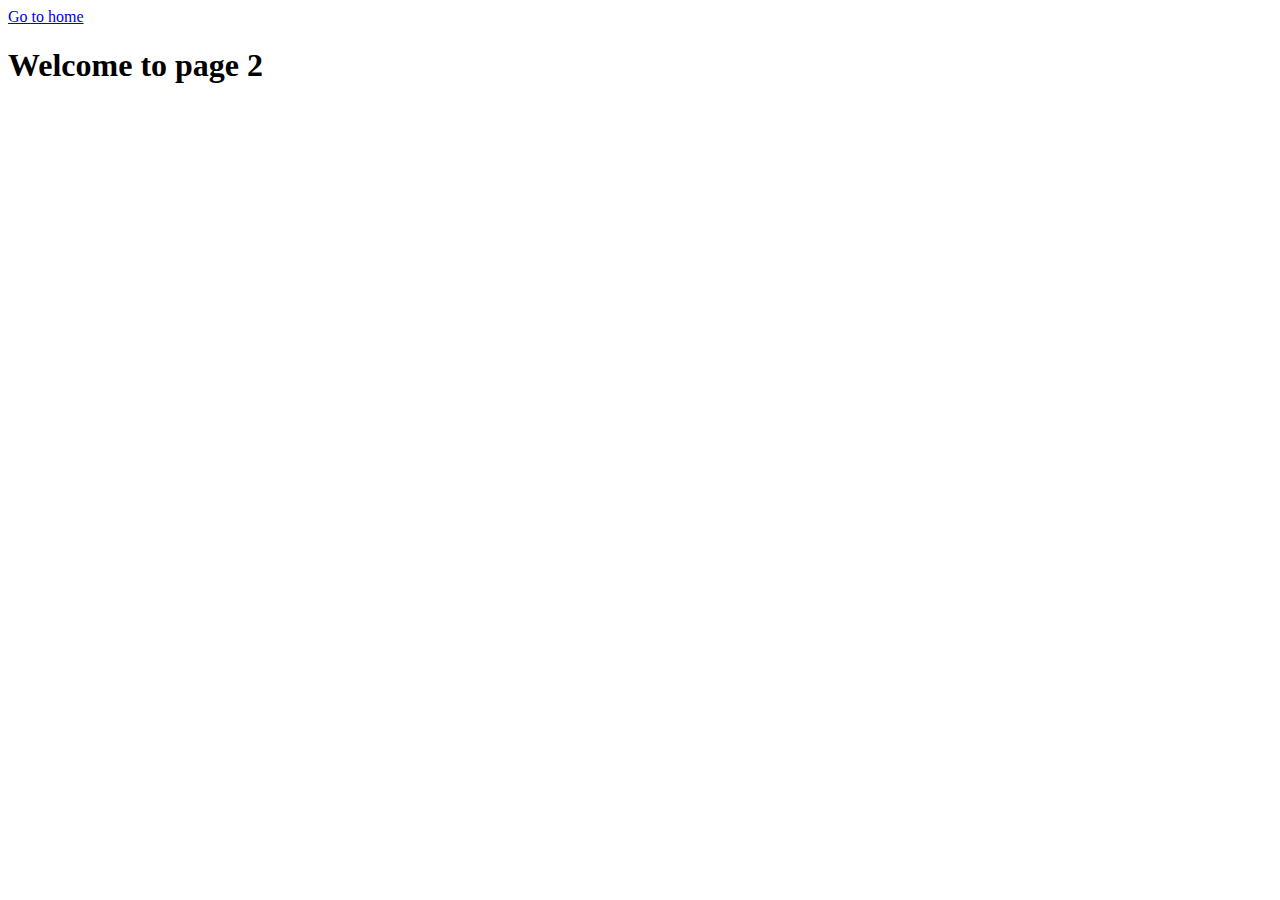
<file: page-2.html>
<!DOCTYPE html>
<html lang="en">
  <head>
    <meta charset="UTF-8" />
    <meta http-equiv="X-UA-Compatible" content="IE=edge" />
    <meta name="viewport" content="width=device-width, initial-scale=1.0" />
    <title>Page 2</title>
  </head>
  <body>
    <section>
      <a href="./index.html">Go to home</a>
      <h1>Welcome to page 2</h1>
    </section>
  </body>
</html>
</file>
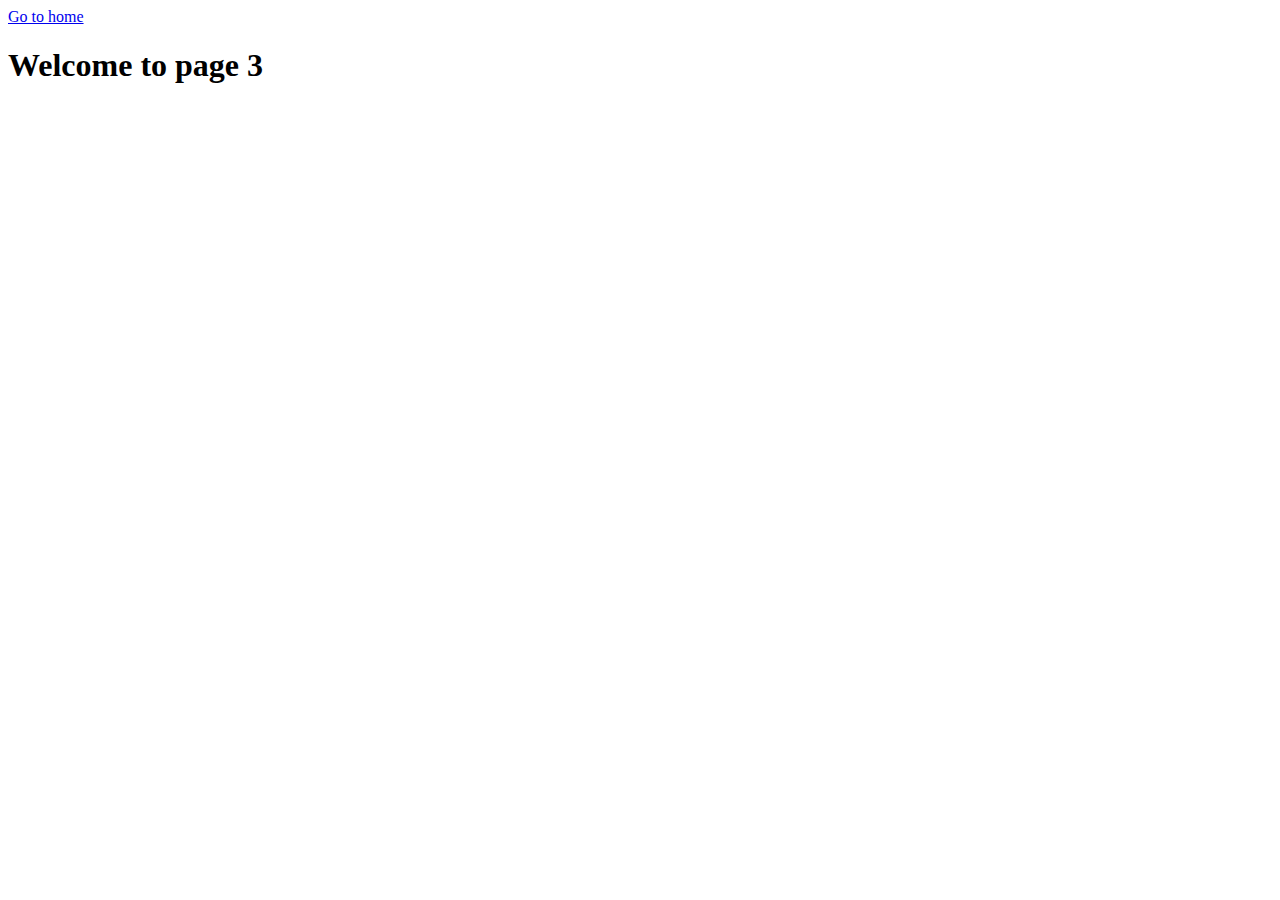
<file: page-3.html>
<!DOCTYPE html>
<html lang="en">
  <head>
    <meta charset="UTF-8" />
    <meta http-equiv="X-UA-Compatible" content="IE=edge" />
    <meta name="viewport" content="width=device-width, initial-scale=1.0" />
    <title>Page 3</title>
  </head>
  <body>
    <section>
      <a href="./index.html">Go to home</a>
      <h1>Welcome to page 3</h1>
    </section>
  </body>
</html>
</file>
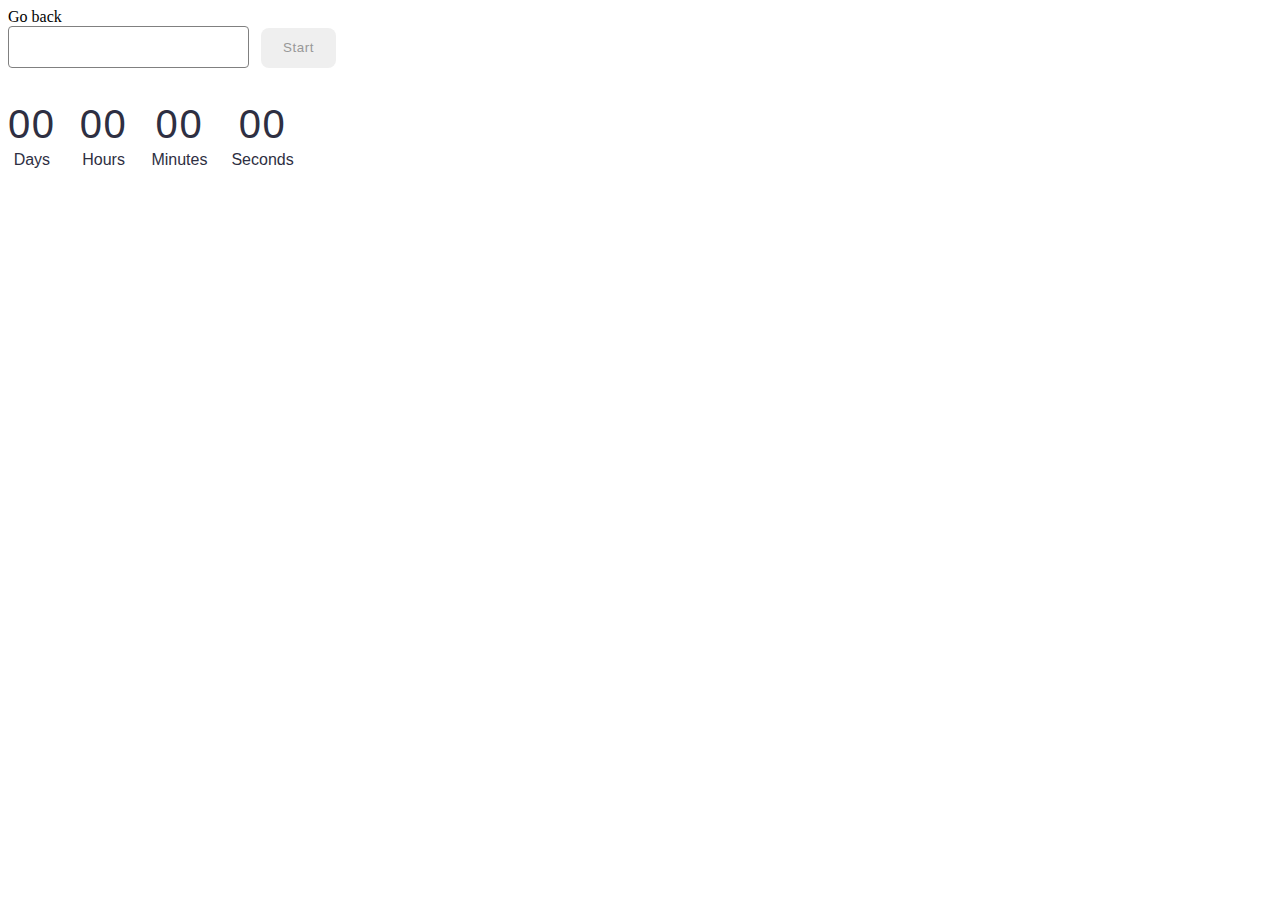
<file: src/1-timer.html>
<!DOCTYPE html>
<html lang="en">
  <head>
    <meta charset="UTF-8" />
    <meta http-equiv="X-UA-Compatible" content="IE=edge" />
    <meta name="viewport" content="width=device-width, initial-scale=1.0" />
    <title>Timer</title>
    <link rel="stylesheet" href="css/reset.css" />
  </head>
  <body>
    <p><a href="index.html">Go back</a></p>
    <input class ="input-timer" type="text" id="datetime-picker" />
<button class="button" type="button" data-start>Start</button>

<div class="timer">
  <div class="field">
    <span class="value" data-days>00</span>
    <span class="label">Days</span>
  </div>
  <div class="field">
    <span class="value" data-hours>00</span>
    <span class="label">Hours</span>
  </div>
  <div class="field">
    <span class="value" data-minutes>00</span>
    <span class="label">Minutes</span>
  </div>
  <div class="field">
    <span class="value" data-seconds>00</span>
    <span class="label">Seconds</span>
  </div>
</div>

    <script src="./js/1-timer.js" type="module"></script>
  </body>
</html>
</file>
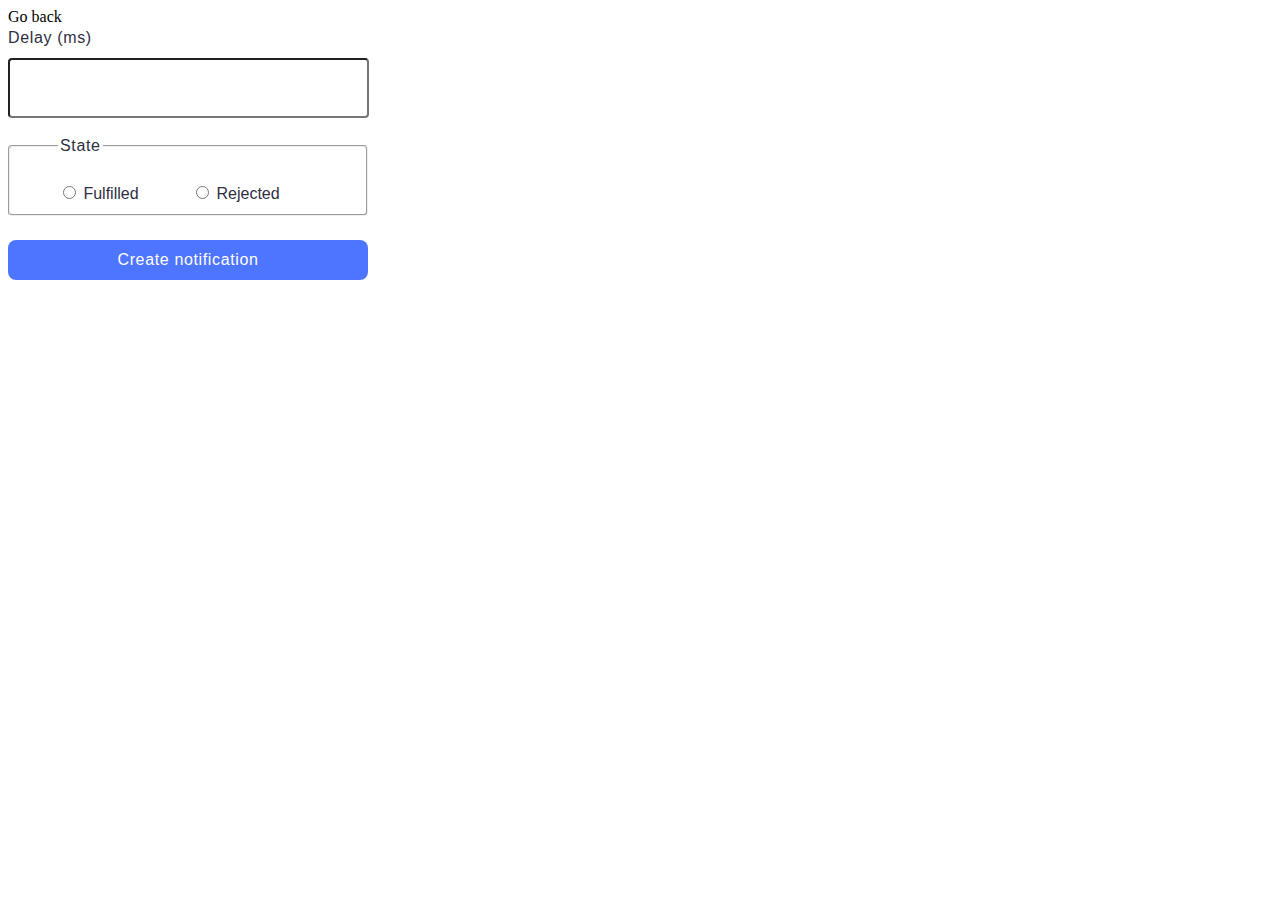
<file: src/2-snackbar.html>
<!DOCTYPE html>
<html lang="en">
  <head>
    <meta charset="UTF-8" />
    <meta http-equiv="X-UA-Compatible" content="IE=edge" />
    <meta name="viewport" content="width=device-width, initial-scale=1.0" />
    <title>Snackbar</title>
    <link rel="stylesheet" href="css/reset.css" />
  </head>
  <body>
    <p><a href="index.html">Go back</a></p>
    <form class="form">
      <label class="input-text">
        Delay (ms)
        <input class= "input" type="number" name="delay" required />
      </label>
    
      <fieldset class="checkbox">
        <legend class="input-text">State</legend>
        <label class="fulfilled">
          <input type="radio" name="state" value="fulfilled" required />
          Fulfilled
        </label>
        <label>
          <input type="radio" name="state" value="rejected" required />
          Rejected
        </label>
      </fieldset>
    
      <button class="submit-btn" type="submit">Create notification</button>
    </form>

    <script src="./js/2-snackbar.js" type="module"></script>
  </body>
</html>
</file>
